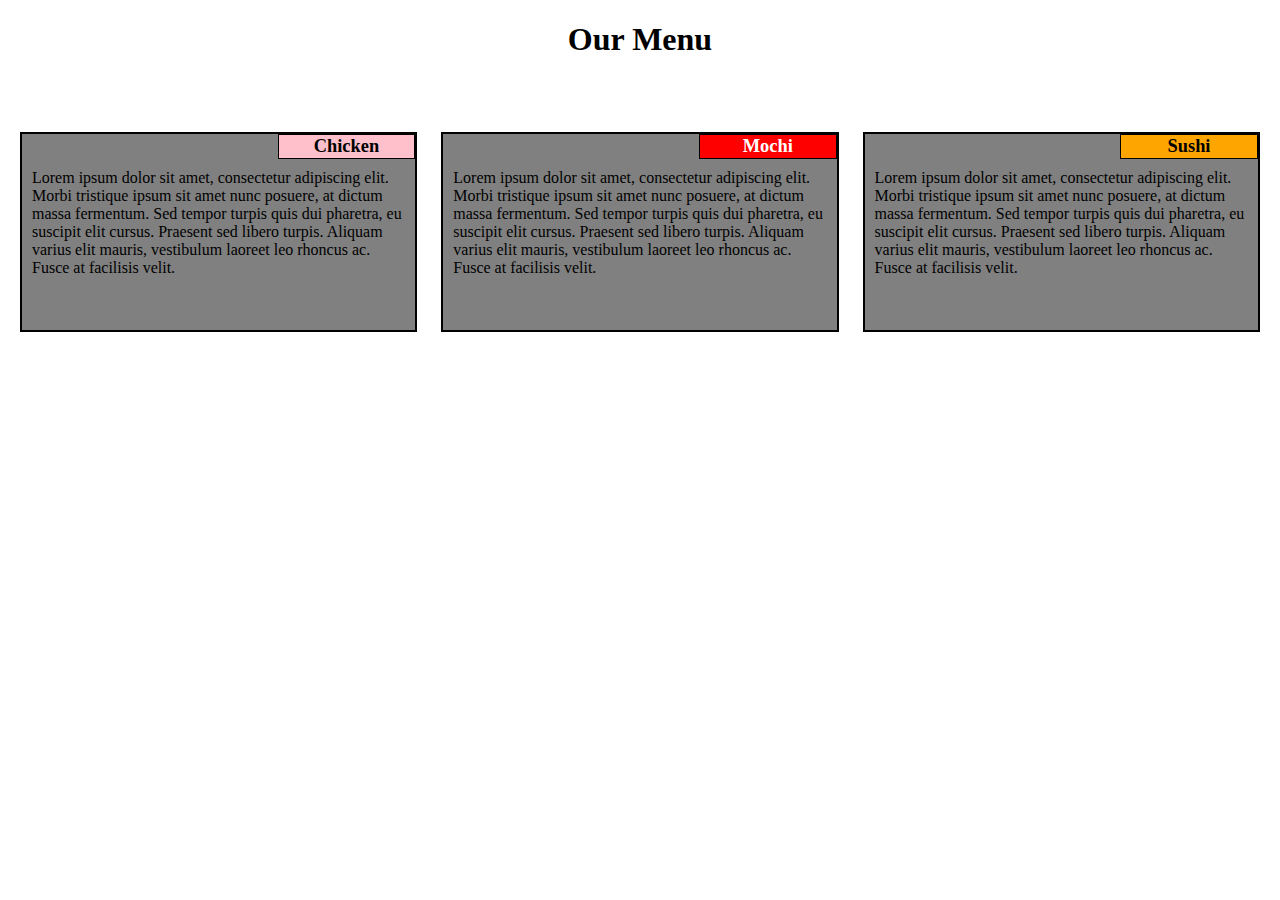
<file: mod2_solution/index.html>
<!DOCTYPE html>
<html>
<head>
	<meta charset="utf-8">
	<meta name="viewport" content="width=device-width, initial-scale=1">
	<title>Assignment module 2</title>
	<link rel="stylesheet"  href="style.css">
</head>
<body>
	<h1>Our Menu</h1>
    <div class="row">
  	<div class="container col-lg-4 col-md-6 col-sm-12">
		<section>
		<div id="chicken">
			Chicken
		</div>
		<p>
			Lorem ipsum dolor sit amet, consectetur adipiscing elit. Morbi tristique ipsum sit amet nunc posuere, at dictum massa fermentum. Sed tempor turpis quis dui pharetra, eu suscipit elit cursus. Praesent sed libero turpis. Aliquam varius elit mauris, vestibulum laoreet leo rhoncus ac. Fusce at facilisis velit. 
		</p>
		</section>
	</div>
	<div class="container col-lg-4 col-md-6 col-sm-12">
		<section>
		<div id="beef">
		  Mochi
		</div>
		<p>
			Lorem ipsum dolor sit amet, consectetur adipiscing elit. Morbi tristique ipsum sit amet nunc posuere, at dictum massa fermentum. Sed tempor turpis quis dui pharetra, eu suscipit elit cursus. Praesent sed libero turpis. Aliquam varius elit mauris, vestibulum laoreet leo rhoncus ac. Fusce at facilisis velit. 
		</p>
		</section>
	</div>
	<div class="container col-lg-4 col-md-12 col-sm-12">
		<section>
		<div id="sushi">
			Sushi
		</div>
		<p>
			Lorem ipsum dolor sit amet, consectetur adipiscing elit. Morbi tristique ipsum sit amet nunc posuere, at dictum massa fermentum. Sed tempor turpis quis dui pharetra, eu suscipit elit cursus. Praesent sed libero turpis. Aliquam varius elit mauris, vestibulum laoreet leo rhoncus ac. Fusce at facilisis velit. 
		</p>
		</section>
	</div>
	</div>
</body>
</html>
</file>
<file: mod2_solution/style.css>
* {
	box-sizing: border-box;
}

h1 {
	font-family:Comic Sans MS;
	color:black;
	text-align: center;
}

p {
	padding:5px;
	margin:5px;
  font-family: Comic Sans MS;

}

.container {
	border: none;
	margin-left: auto;
	margin-right: auto;
	margin-top:40px;
	padding: 12px;
}

section {
	border:	2px solid black;
	background-color:grey;
	width: 100%;
	height: 200px;
	font-family: Comic Sans MS;
	color: black;
	position: relative;
}

#chicken {
	border: 1px solid black;
	text-align: center;
	width: 35%;
	margin-left: 65%;
	font-family:Comic Sans MS;
	font-weight: bold;
	font-size: 115%;
	margin-bottom: 0;
	margin-top: 0;
	padding: 1px;
	background-color:pink;
}

#beef {
	border: 1px solid black;
  text-align: center;
  width: 35%;
  margin-left: 65%;
  font-family:Comic Sans MS;
  font-weight: bold;
  font-size: 115%;
  margin-bottom: 0;
  margin-top: 0;
  padding: 1px;
  background-color:red;
  color: white;
}

#sushi {
	border: 1px solid black;
  text-align: center;
  width: 35%;
  margin-left: 65%;
  font-family:Comic Sans MS;
  font-weight: bold;
  font-size: 115%;
  margin-bottom: 0;
  margin-top: 0;
  padding: 1px;
  background-color:orange;
}

.row {
	width: 100%;
}

/* Desktop view */

@media (min-width: 992px) {
  .col-lg-1, .col-lg-2, .col-lg-3, .col-lg-4, .col-lg-5, .col-lg-6, .col-lg-7, .col-lg-8, .col-lg-9, .col-lg-10, .col-lg-11, .col-lg-12 {
    float: left;
  }

  .col-lg-1 {
    width: 8.33%;
  }
  .col-lg-2 {
    width: 16.66%;
  }
  .col-lg-3 {
    width: 25%;
  }
  .col-lg-4 {
    width: 33.33%;
  }
  .col-lg-5 {
    width: 41.66%;
  }
  .col-lg-6 {
    width: 50%;
  }
  .col-lg-7 {
    width: 58.33%;
  }
  .col-lg-8 {
    width: 66.66%;
  }
  .col-lg-9 {
    width: 74.99%;
  }
  .col-lg-10 {
    width: 83.33%;
  }
  .col-lg-11 {
    width: 91.66%;
  }
  .col-lg-12 {
    width: 100%;
  }

}

/* Tablet view */

@media (min-width: 768px) and (max-width: 991px) {
  .col-md-1, .col-md-2, .col-md-3, .col-md-4, .col-md-5, .col-md-6, .col-md-7, .col-md-8, .col-md-9, .col-md-10, .col-md-11, .col-md-12 {
    float: left;
  }

  .col-md-1 {
    width: 8.33%;
  }
  .col-md-2 {
    width: 16.66%;
  }
  .col-md-3 {
    width: 25%;
  }
  .col-md-4 {
    width: 33.33%;
  }
  .col-md-5 {
    width: 41.66%;
  }
  .col-md-6 {
    width: 50%;
  }
  .col-md-7 {
    width: 58.33%;
  }
  .col-md-8 {
    width: 66.66%;
  }
  .col-md-9 {
    width: 74.99%;
  }
  .col-md-10 {
    width: 83.33%;
  }
  .col-md-11 {
    width: 91.66%;
  }
  .col-md-12 {
    width: 100%;
  }
}

/* Mobile view */

@media (max-width: 768px) {
  .col-sm-1, .col-sm-2, .col-sm-3, .col-sm-4, .col-sm-5, .col-sm-6, .col-sm-7, .col-sm-8, .col-sm-9, .col-sm-10, .col-sm-11, .col-sm-12 {
 	float: left;
  }

  .col-sm-1 {
    width: 8.33%;
  }
  .col-sm-2 {
    width: 16.66%;
  }
  .col-sm-3 {
    width: 25%;
  }
  .col-sm-4 {
    width: 33.33%;
  }
  .col-sm-5 {
    width: 41.66%;
  }
  .col-sm-6 {
    width: 50%;
  }
  .col-sm-7 {
    width: 58.33%;
  }
  .col-sm-8 {
    width: 66.66%;
  }
  .col-sm-9 {
    width: 74.99%;
  }
  .col-sm-10 {
    width: 83.33%;
  }
  .col-sm-11 {
    width: 91.66%;
  }
  .col-sm-12 {
    width: 100%;
  }
}
</file>
